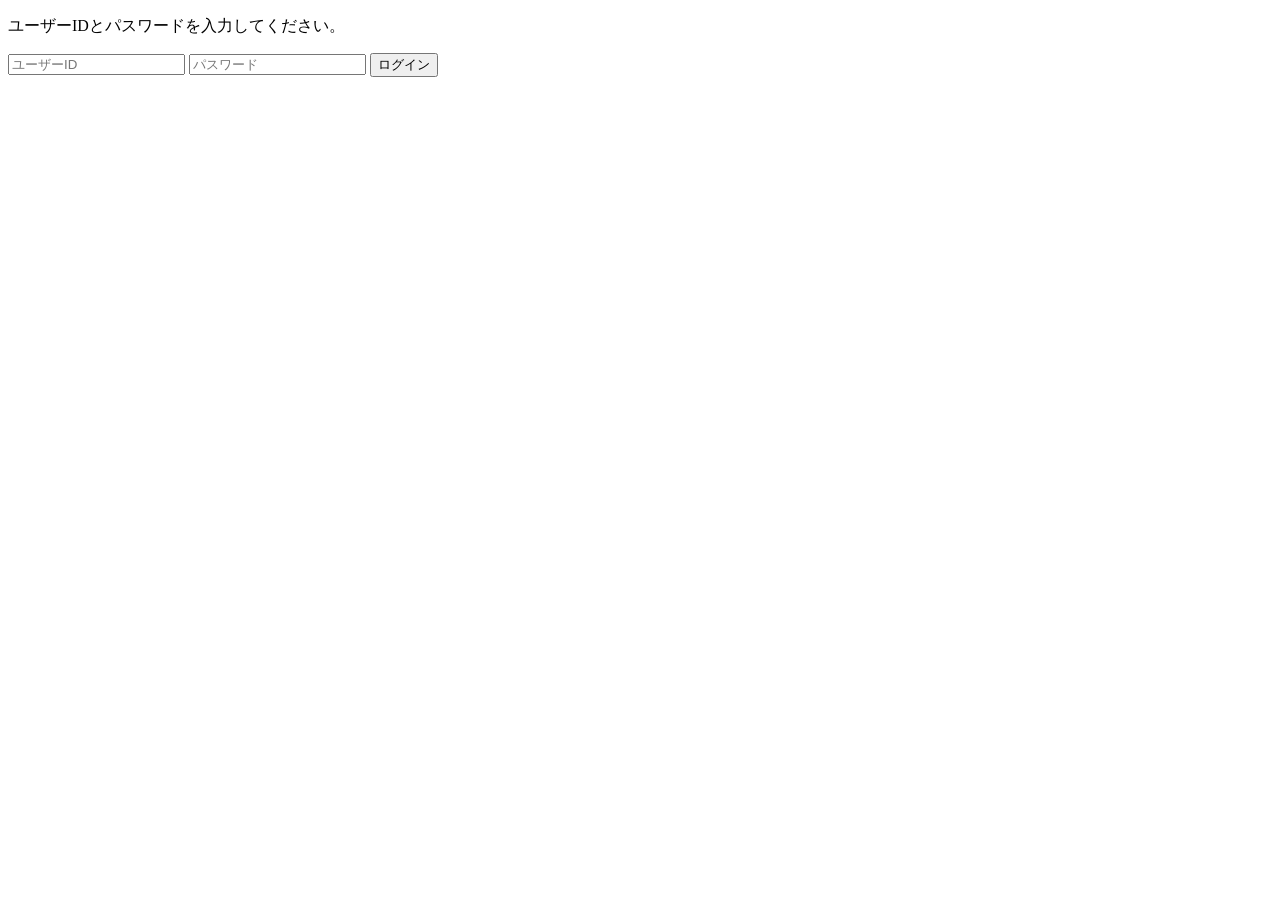
<file: src/main/resources/templates/index.html>
<!DOCTYPE html>
<html xmlns:th="http://www.thymeleaf.org" xmlns:sec="http://www.thymeleaf.org/thymeleaf-extras-springsecurity3"
    th:replace="~{layout :: layout(~{::title},~{::body/content()})}">
<head>
<link rel="icon" type="image/png" th:href="images/logo.png">
<title>ログイン画面</title>
</head>
<body>
  <div id="main">
    <div class="login-card">
      <p class="reqmsg">ユーザーIDとパスワードを入力してください。</p>
      <p class="error" th:text="${errMessage}"></p>
      <form th:action="@{/login}" th:object="${loginForm}" method="post" class="login-form">
        <span th:if="${#fields.hasErrors('bookUserId')}" th:errors="*{bookUserId}" class="error"></span>
        <input type="number" th:field="*{bookUserId}" placeholder="ユーザーID" class="userInput" required />
        <span th:if="${#fields.hasErrors('password')}" th:errors="*{password}" class="error"></span>
        <input type="password" th:field="*{password}" placeholder="パスワード" class="passInput" required />
        <input type="submit" value="ログイン" class ="submitBtn">
      </form>
    </div>
  </div>
</body>
</html>
</file>
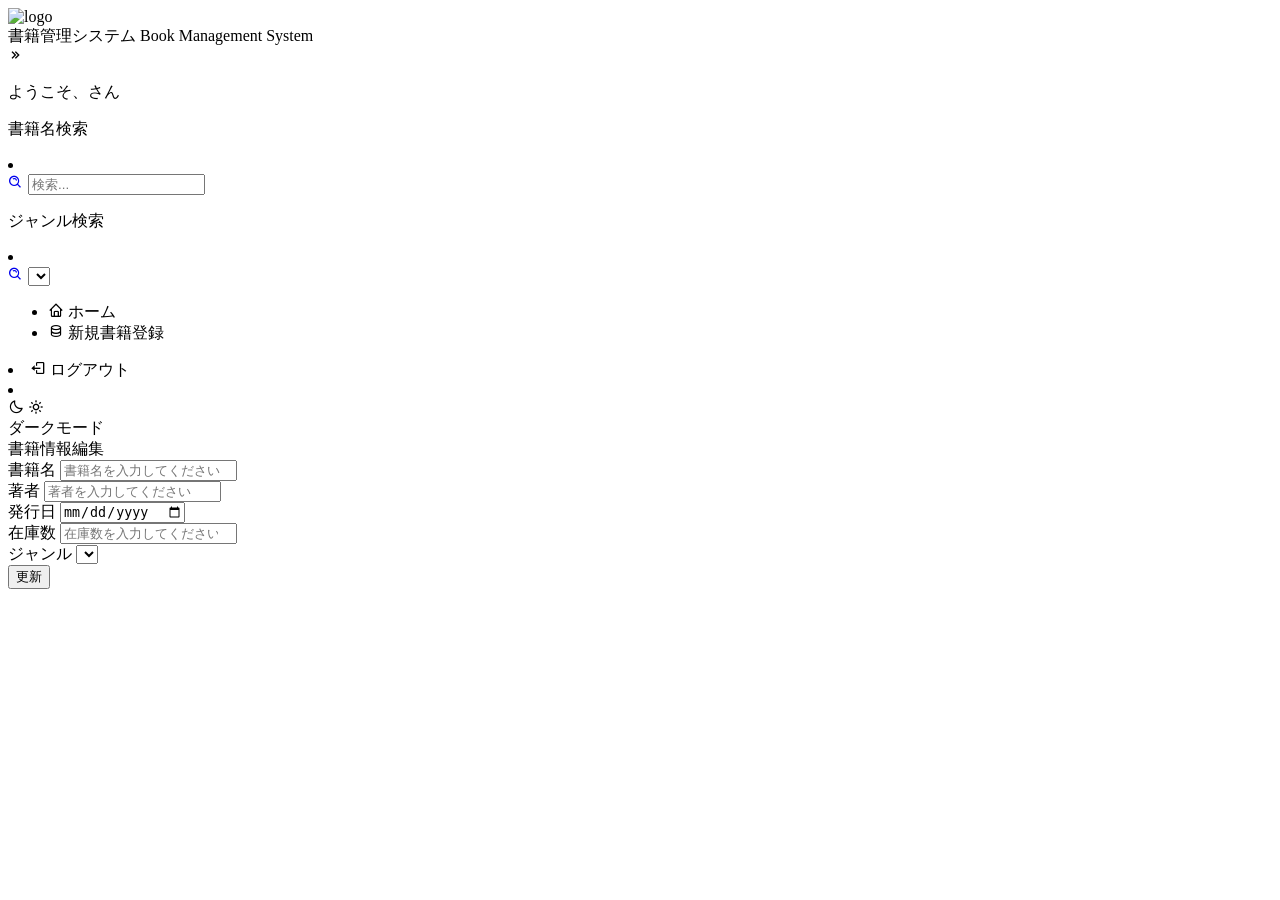
<file: src/main/resources/templates/book_editor.html>
<!DOCTYPE html>
<html lang="ja" xmlns:th="http://www.thymeleaf.org">

<head>
	<link rel="icon" type="image/png" href="/images/logo.png">
	<meta charset="UTF-8">
	<meta http-equiv="X-UA-Compatible" content="ie=edge">
	<meta name="viewport" content="width=device-width, initial-scale=1.0">
	<!-- JavaScript -->
	<script th:src="@{/js/jquery-3.6.4.min.js}"></script>
	<script th:src="@{/js/script.js}"></script>
	<!-- CSS -->
	<link th:href="@{/css/liststyle.css}" rel="stylesheet">
	<!-- Boxicons CSS -->
	<link rel="stylesheet" href="https://unpkg.com/boxicons@latest/css/boxicons.min.css">
<title>書籍情報編集</title>
</head>
<body>
	<nav class="sidebar">
		<header>
			<div class="image-text">
				<span class="image">
					<img th:src="@{/images/logo.png}" alt="logo">
				</span>

				<div class="text header-text">
					<span id="name">書籍管理システム</span>
					<span id="eng-name">Book Management System</span>
				</div>
			</div>

			<i class='bx bx-chevrons-right toggle'></i>
		</header>

		<div class="menu-bar">
			<div class="menu">
				<div class="userName">
					<p>ようこそ、<span th:text="${session.userName}"></span>さん</p>
				</div>
				<p class="searchHeader">書籍名検索</p>
					<li class="search-box">
								<form th:action="@{/findByName}" id="searchForm" name="inputSearch" method="post" class="search">
									<a href="javascript:inputSearch.submit()" class="search"><i class='bx bx-search-alt icon'></i></a>
									<input type="text" name="bookName" placeholder="検索...">
								</form>
					</li>
					<p class="searchHeader">ジャンル検索</p>
					<li class="search-genre">
						<form th:action="@{/findByGenre}" id="searchForm" name="genreSearch" method="post" class="search">
							<a href="javascript:genreSearch.submit()" class="searchGenre"><i class='bx bx-search-alt icon'></i></a>
							<select name="genreId">
								<option th:each="genre:${genres}" th:value="${genre.id}" th:text="${genre.genreName}"></option>
							</select>
						</form>
					</li>
				<ul class="menu-link">
					<li class="nav-link">
						<a th:href="@{/list}">
							<i class='bx bx-home icon'></i>
							<span class="text nav-text">ホーム</span>
						</a>
					</li>
					<li class="nav-link">
						<a th:href="@{/registry_book}" class="registry_book">
							<i class='bx bx-data icon'></i>
							<span class="text nav-text">新規書籍登録</span>
						</a>
					</li>
				</ul>
			</div>

			<div class="bottom-content">
				<li class="">
					<a th:href="@{/logout}" class="logoutBtn">
						<i class="bx bx-log-out icon"></i>
						<span class="text nav-text">ログアウト</span>
					</a>
				</li>

				<li class="mode">
					<div class="moon-sun">
						<i class="bx bx-moon icon moon"></i>
						<i class="bx bx-sun icon sun"></i>
					</div>

					<span class="text mode-text">ダークモード</span>

					<div class="toggle-switch">
						<span class="switch"></span>
					</div>
				</li>
			</div>
		</div>
	</nav>

    <div class="container">
        <div class="title">書籍情報編集</div>
        <form th:action="@{/update/excute/}+${book.bookId}" th:each="book:${books}" method="post" class="user-details">
            <div class="user-details">
                <div class="input-box">
                    <span class="details">書籍名</span>
                    <input type="text" name="bookName" th:value="${book.bookName}" placeholder="書籍名を入力してください" required />
                </div>
                <div class="input-box">
                    <span class="details">著者</span>
                    <input type="text" name="author" th:value="${book.author}" placeholder="著者を入力してください" required />
                </div>
                <div class="input-box">
                    <span class="details">発行日</span>
                    <input type="date" name="publicationDate" th:value="${#dates.format(book.publicationDate, 'YYYY-MM-dd')}" pattern="\d{4}-\d{2}-\d{2}" placeholder="発行日を入力してください" required />
                </div>
                <div class="input-box">
                    <span class="details">在庫数</span>
                    <input type="number" name="stock" th:value="${book.stock}" placeholder="在庫数を入力してください" required />
                </div>
                <div class="input-box">
                    <span class="details">ジャンル</span>
                    <select name="genreId">
						<option th:each="genre:${genres}" th:value="${genre.id}" th:text="${genre.genreName}" 
						th:selected="${book.genre.id == genre.id}"></option>
					</select>
                </div>
            </div>
            <div class="button">
                <input type="submit" value="更新">
            </div>
        </form>
    </div>
</body>
</html>
</file>
